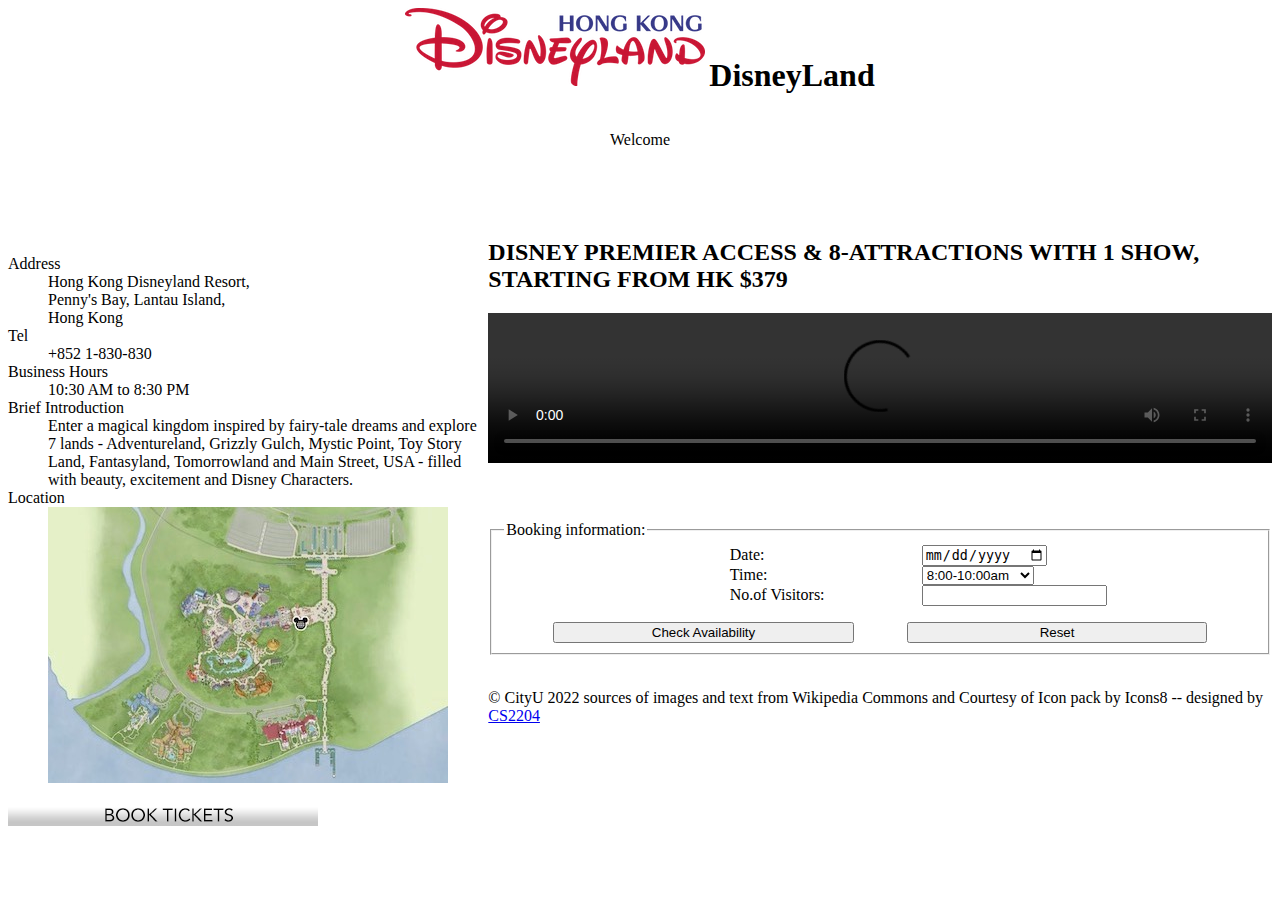
<file: cs2204-assignment3/index.html>
<!DOCTYPE html>
<html lang="en">
  <head>
    <meta charset="utf-8" />
    <meta name="author" content="CS2204" />
    <meta
      name="description"
      content="The home page contains some basic information and reservation form of Disneyland."
    />
    <meta name="keywords" content="information,video,reservation form" />
    <title>Home Page</title>
    <link rel="stylesheet" href="./css/homepage.css" />
  </head>

  <body>
    <!-- header -->
    <header>
      <div id="header">
        <div id="div1">
          <img src="./image/logo.png" alt="Website Logo" />
        </div>
        <div id="header_text">
          <h1>DisneyLand</h1>
        </div>
      </div>
    </header>

    <div id="welcome">
      <p>Welcome</p>
    </div>
    <br /><br /><br />
    <!-- infomation-->
    <div id="body1">
      <div id="info">
        <dl>
          <dt>Address</dt>
          <dd>
            Hong Kong Disneyland Resort, <br />
            Penny's Bay, Lantau Island, <br />
            Hong Kong
          </dd>
          <dt>Tel</dt>
          <dd>+852 1-830-830</dd>
          <dt>Business Hours</dt>
          <dd>10:30 AM to 8:30 PM</dd>
          <dt>Brief Introduction</dt>
          <dd>
            Enter a magical kingdom inspired by fairy-tale dreams and explore 7
            lands - Adventureland, Grizzly Gulch, Mystic Point, Toy Story Land,
            Fantasyland, Tomorrowland and Main Street, USA - filled with beauty,
            excitement and Disney Characters.
          </dd>
          <dt>Location</dt>
          <dd><img src="./image/location.jpg" alt="location" /></dd>
        </dl>
        <a href="./html/order_page.html" target="_blank"
          ><img src="./image/button.jpg" alt="button"
        /></a>
      </div>

      <!-- video -->
      <div id="promotion_information">
        <h2 id="messagee">
          <!-- DISNEY PREMIER ACCESS & 1-DAY TICKET COMBO, STARTING FROM HK $798 -->
        </h2>
        <div id="dvideo">
          <video controls autoplay id="Video1">
            <source
              src="https://personal.cs.cityu.edu.hk/~cs2204/video/Castle.mp4"
              type="video/mp4"
            />
            <source
              src="https://personal.cs.cityu.edu.hk/~cs2204/video/Castle.ogg"
              type="video/ogg"
            />
          </video>
        </div>
      </div>
      <br /><br /><br />

      <!-- form -->
      <div id="form">
        <form action="#" method="get" id="myform">
          <fieldset id="reservation_form">
            <legend>Booking information:</legend>
            <div class="form_content">
              <label for="date">Date:</label>
              <input id="date" class="formInput" type="date" name="Date" />
            </div>
            <div class="form_content">
              <label>Time:</label>
              <select name="Time" id="select" class="formInput">
                <option value="8:00-10:00am">8:00-10:00am</option>
                <option value="10:00-12:00pm">10:00-12:00pm</option>
                <option value="12:00-2:00pm">12:00-2:00pm</option>
                <option value="2:00-4:00pm">2:00-4:00pm</option>
                <option value="4:00-6:00pm">4:00-6:00pm</option>
                <option value="6:00-8:00pm">6:00-8:00pm</option>
              </select>
            </div>
            <div class="form_content">
              <label for="number">No.of Visitors:</label>
              <input
                id="number"
                class="formInput"
                type="number"
                name="No.of Guests"
                value=""
              />
            </div>
            <p class="submit-message"></p>
            <input class="submit" type="submit" value="Check Availability" />
            <input type="reset" value="Reset" />
          </fieldset>
        </form>
      </div>
    </div>
    <br />

    <!-- footer block -->
    <footer>
      <p>
        &copy CityU 2022 sources of images and text from Wikipedia Commons and
        Courtesy of Icon pack by Icons8 -- designed by
        <a href="./html/design_page.html">CS2204</a>
      </p>
    </footer>
    <script src="./javascript/cs2204cw3.js"></script>
  </body>
</html>
</file>
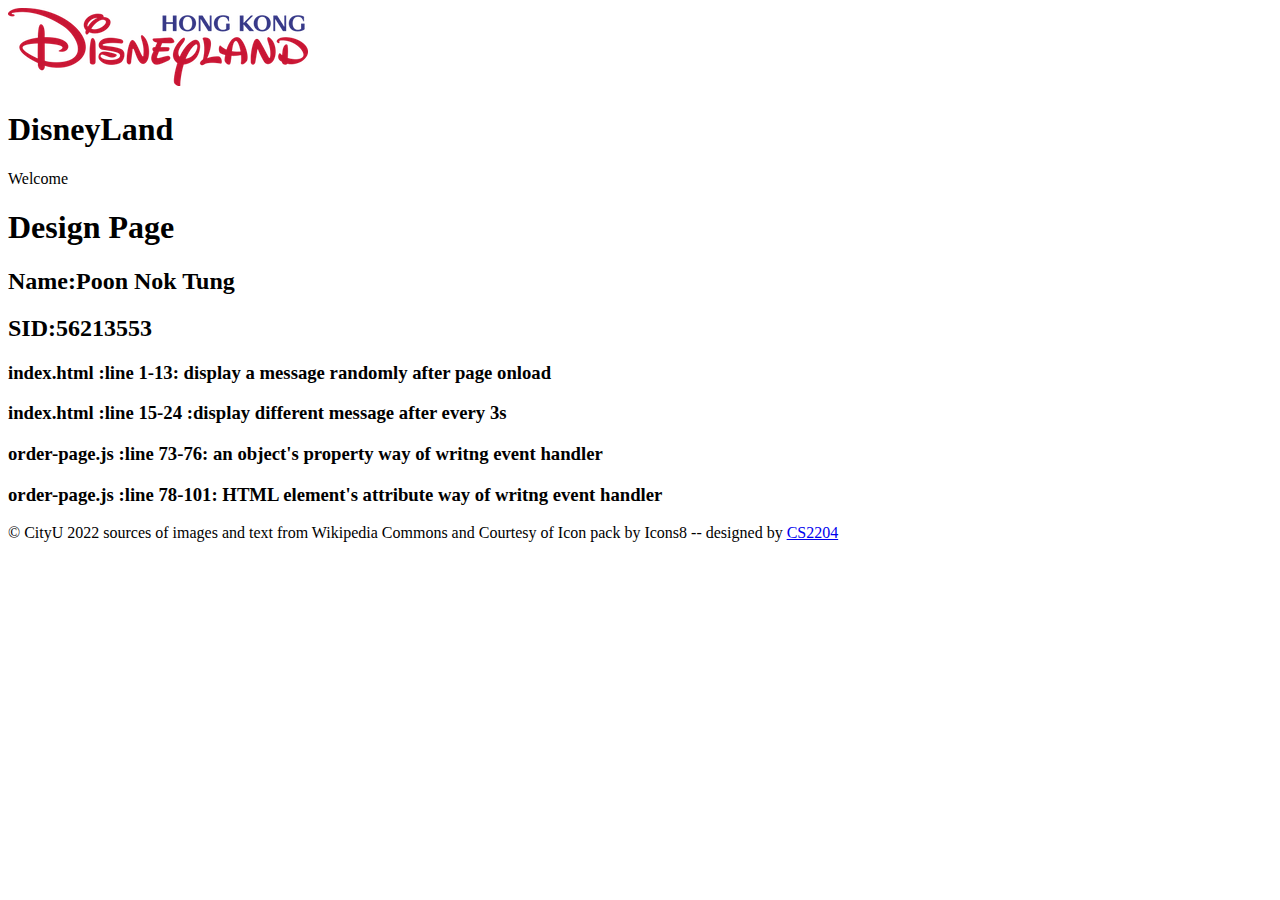
<file: cs2204-assignment3/html/design_page.html>
<!DOCTYPE html>
<html lang="en">
  <head>
    <meta charset="utf-8" />
    <meta name="author" content="CS2204" />
    <meta
      name="description"
      content="This is an additional free format Web page for you to acknowledge the sources of information used in your design. If you use images, icon or text obtained from the Internet, write the source and links in this page. "
    />
    <meta name="keywords" content="design,name,acknowledgement" />
    <title>Design Page</title>
  </head>
  <body>
    <!-- header -->
    <header>
      <div id="header">
        <div id="div1">
          <img src="../image/logo.png" alt="ticket" />
        </div>
        <div id="header_text">
          <h1>DisneyLand</h1>
        </div>
      </div>
    </header>
    <div id="welcome">
      <p>Welcome</p>
    </div>
    <h1>Design Page</h1>
    <h2>Name:Poon Nok Tung</h2>
    <h2>SID:56213553</h2>
    <h3>index.html :line 1-13: display a message randomly after page onload</h3>
    <h3>index.html :line 15-24 :display different message after every 3s</h3>
    <h3></h3>
    <h3>
      order-page.js :line 73-76: an object's property way of writng event
      handler
    </h3>
    <h3>
      order-page.js :line 78-101: HTML element's attribute way of writng event
      handler
    </h3>
    <!-- footer block -->
    <footer>
      <p>
        &copy CityU 2022 sources of images and text from Wikipedia Commons and
        Courtesy of Icon pack by Icons8 -- designed by
        <a href="./html/design_page.html">CS2204</a>
      </p>
    </footer>
  </body>
</html>
</file>
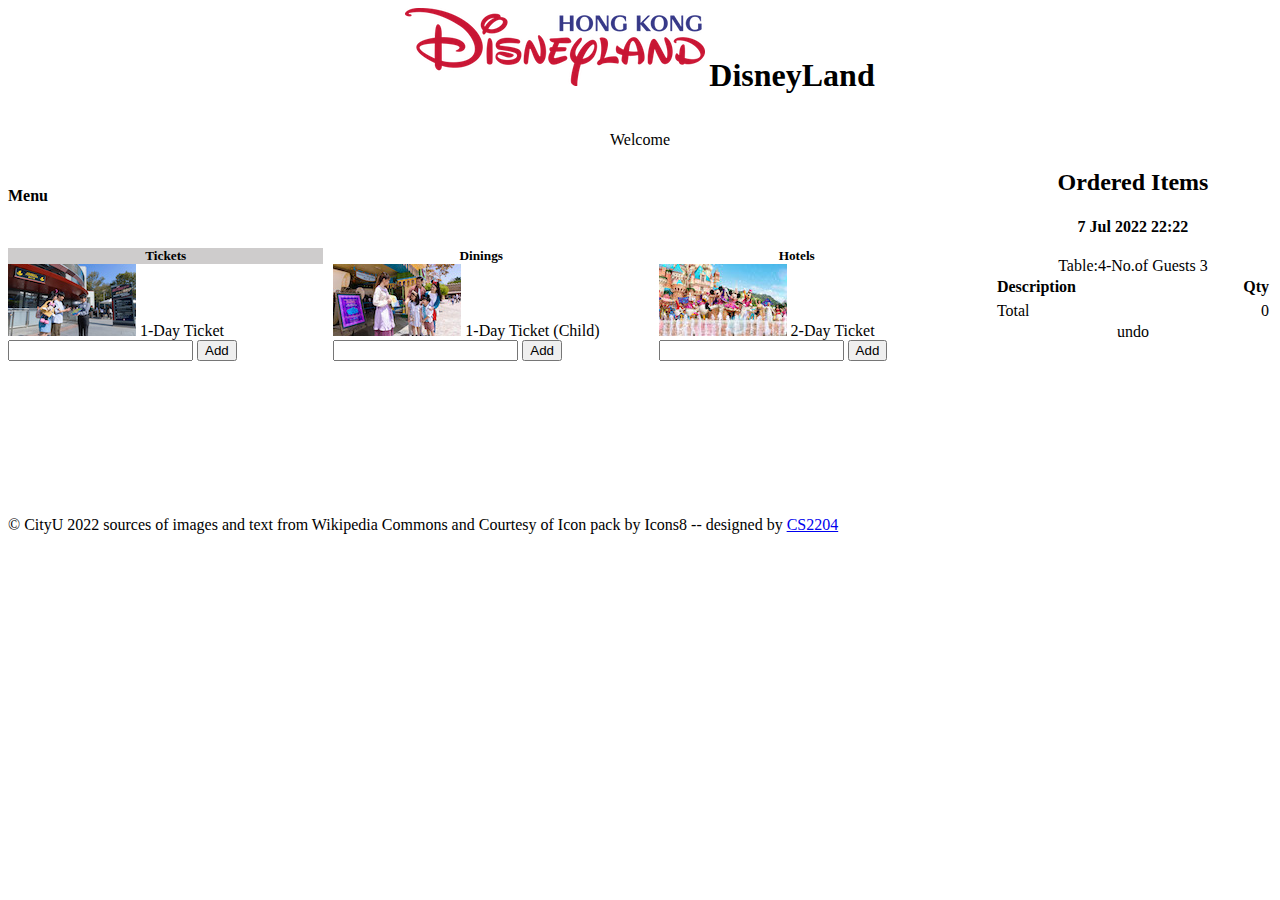
<file: cs2204-assignment3/html/order_page.html>
<!DOCTYPE html>
<html lang="en">
  <head>
    <meta charset="utf-8" />
    <meta name="author" content="CS2204" />
    <meta
      name="description"
      content="The order page can help you order the tickets, dinings and hotels. It will also show what you have ordered. "
    />
    <meta
      name="keywords"
      content="ticket menu, dinings menu, hotel menu, ordered items"
    />
    <title>Order Page</title>
    <link rel="stylesheet" href="../css/order.css" />
    <link rel="stylesheet" href="../css/printOrder.css" media="print" />
  </head>
  <body>
    <!-- header -->
    <header>
      <div id="header">
        <div id="div1">
          <img src="../image/logo.png" alt="ticket" />
        </div>
        <div id="header_text">
          <h1>DisneyLand</h1>
        </div>
      </div>
    </header>
    <div id="welcome">
      <p>Welcome</p>
    </div>
    <!-- menu -->

    <!--menu_ticket-->
    <div id="content1">
      <div id="menu">
        <h4>Menu</h4>
        <div id="menu_content">
          <h5 id="ticketLabel">Tickets</h5>
          <h5 id="diningLabel">Dinings</h5>
          <h5 id="hotelLabel">Hotels</h5>
          <div id="menu_ticket">
            <form action="#" id="ticket1" class="form0">
              <img
                src="../image/ticket-1.jpeg"
                alt="1-Day Ticket"
                id="t1-img"
              />
              <label>1-Day Ticket</label>
              <input name="t1-qty" type="number" id="t1-qty" />
              <button type="button" id="t1">Add</button><br />
            </form>
            <form action="#" id="ticket2" class="form0">
              <img
                src="../image/ticket-2.jpeg"
                alt="1-Day Ticket (Child)"
                id="t2-img"
              />
              <label>1-Day Ticket (Child)</label>
              <input name="t2-qty" type="number" id="t2-qty" />
              <button type="button" id="t2">Add</button><br />
            </form>
            <form action="#" id="ticket3" class="form0">
              <img
                src="../image/ticket-3.jpeg"
                alt="2-Day Ticket"
                id="t3-img"
              />
              <label>2-Day Ticket</label>
              <input name="t3-qty" type="number" id="t3-qty" />
              <button type="button" id="t3">Add</button>
            </form>
          </div>
          <!-- menu_dinings-->
          <div id="menu_dinings">
            <form action="#" id="dining1" class="form0">
              <img
                src="../image/dining-1.jpeg"
                alt="Explorer's Semi Buffet"
                id="d1-img"
              />
              <label>Explorer's Semi Buffet</label>
              <input name="d1-qty" type="number" id="d1-qty" />
              <button type="button" id="d1">Add</button><br />
            </form>
            <form action="#" id="dining2" class="form0">
              <img
                src="../image/dining-2.jpeg"
                alt="3-in-1 Park Meal Voucher"
                id="d2-img"
              />
              <label>3-in-1 Park Meal Voucher</label>
              <input name="d2-qty" type="number" id="d2-qty" />
              <button type="button" id="d2">Add</button><br />
            </form>
          </div>
          <!-- menu_hotel-->
          <div id="menu_hotel">
            <form action="#" id="hotel1" class="form0">
              <img
                src="../image/hotel-1.jpeg"
                alt="Standard Room"
                id="h1-img"
              />
              <label>Standard Room</label>
              <input name="h1-qty" type="number" id="h1-qty" />
              <button type="button" id="h1">Add</button>
            </form>
            <form action="#" id="hotel2" class="form0">
              <img src="../image/hotel-2.jpeg" alt="Deluxe Room" id="h2-img" />
              <label>Deluxe Room</label>
              <input name="h2-qty" type="number" id="h2-qty" />
              <button type="button" id="h2">Add</button>
            </form>
            <form action="#" id="hotel3" class="form0">
              <img
                src="../image/hotel-3.jpeg"
                alt="Sea View Room"
                id="h3-img"
              />
              <label>Sea View Room</label>
              <input name="h3-qty" type="number" id="h3-qty" />
              <button type="button" id="h3">Add</button>
            </form>
            <form action="#" id="hotel4" class="form0">
              <img
                src="../image/hotel-4.jpeg"
                alt="Kingdom Club Room"
                id="h4-img"
              />
              <label>Kingdom Club Room</label>
              <input name="h4-qty" type="number" id="h4-qty" />
              <button type="button" id="h4">Add</button>
            </form>
          </div>
        </div>
      </div>
    </div>
    <!-- table-->
    <div id="table0">
      <h2>Ordered Items</h2>
      <h4>7 Jul 2022 22:22</h4>
      <table class="table" id="tablee">
        <caption>
          Table:4-No.of Guests 3
        </caption>
        <thead>
          <tr>
            <th class="description">Description</th>
            <th class="quantity">Qty</th>
          </tr>
        </thead>
        <tbody></tbody>
        <tfoot>
          <tr id="tr1"></tr>
          <tr id="tr2">
            <td class="description" id="total">Total</td>
            <td class="quantity" id="totalqty">0</td>
          </tr>
        </tfoot>
      </table>
      <label>
        <a id="undo" href="#">undo</a>
      </label>
    </div>

    <!-- footer block -->
    <footer>
      <p>
        &copy CityU 2022 sources of images and text from Wikipedia Commons and
        Courtesy of Icon pack by Icons8 -- designed by
        <a href="./html/design_page.html">CS2204</a>
      </p>
    </footer>
    <!-- <script src="../javascript/order-page.js"></script> -->
    <script src="../javascript/order-page.js"></script>
  </body>
</html>
</file>
<file: cs2204-assignment3/css/homepage.css>
#header {
  text-align: center;
}

#div1 {
  display: inline-block;
}

#header_text {
  display: inline-block;
}

#welcome {
  text-align: center;
}

#info {
  float: left;
  width: 38%;
}

#promotion_information {
  margin-left: 38%;
}

#Video1 {
  width: 100%;
}

#form {
  margin-left: 38%;
}

.form_content label {
  display: inline-block;
  width: 25%;
  margin-left: 30%;
}

#reservation_form input[type="submit"],
#reservation_form input[type="reset"] {
  width: 40%;
  margin-left: 6.5%;
  text-align: center;
}
.submit-message {
  text-align: center;
}
</file>
<file: cs2204-assignment3/css/order.css>
#header {
  text-align: center;
}

#div1 {
  display: inline-block;
}

#header_text {
  display: inline-block;
}

#welcome {
  text-align: center;
}

#table0 {
  margin-left: 78%;
  text-align: center;
}

table {
  width: 100%;
}

.description {
  text-align: left;
  width: 75%;
}

.quantity {
  text-align: right;
  width: 24%;
}

#undo,
#undo:visited {
  text-decoration: none;
  color: black;
}

#content1 {
  float: left;
  width: 78%;
}

#menu_content h5 {
  width: 32%;
  float: left;
  text-align: center;
  margin-bottom: 0;
}

#ticket1,
#ticket2,
#ticket3,
#dining1,
#dining2,
#hotel1,
#hotel2,
#hotel3,
#hotel4 {
  float: left;
  width: calc((100% - 10px) / 3);
}

/* #menu_ticket {
  display: none;
}

#menu_dinings {
  display: none;
}

#menu_hotel {
  display: none;
} */
/* 
#ticketLabel:hover~#menu_ticket {
    display: block;
}

#diningLabel:hover~#menu_dinings {
    display: block;
}

#hotelLabel:hover~#menu_hotel {
    display: block;
}

#menu_ticket:hover {
    display: block;
}

#menu_dinings:hover {
    display: block;
}

#menu_hotel:hover {
    display: block;
} */

footer {
  position: absolute;
  top: 500px;
}
</file>
<file: cs2204-assignment3/css/printOrder.css>
#menu {
    display: none;
}

#total {
    text-align: right;
}

a,
a:visited {
    text-decoration: none;
    color: black
}

footer {
    display: none;
}

#table0 {
    margin: 0 auto;
    text-align: center;
}
</file>
